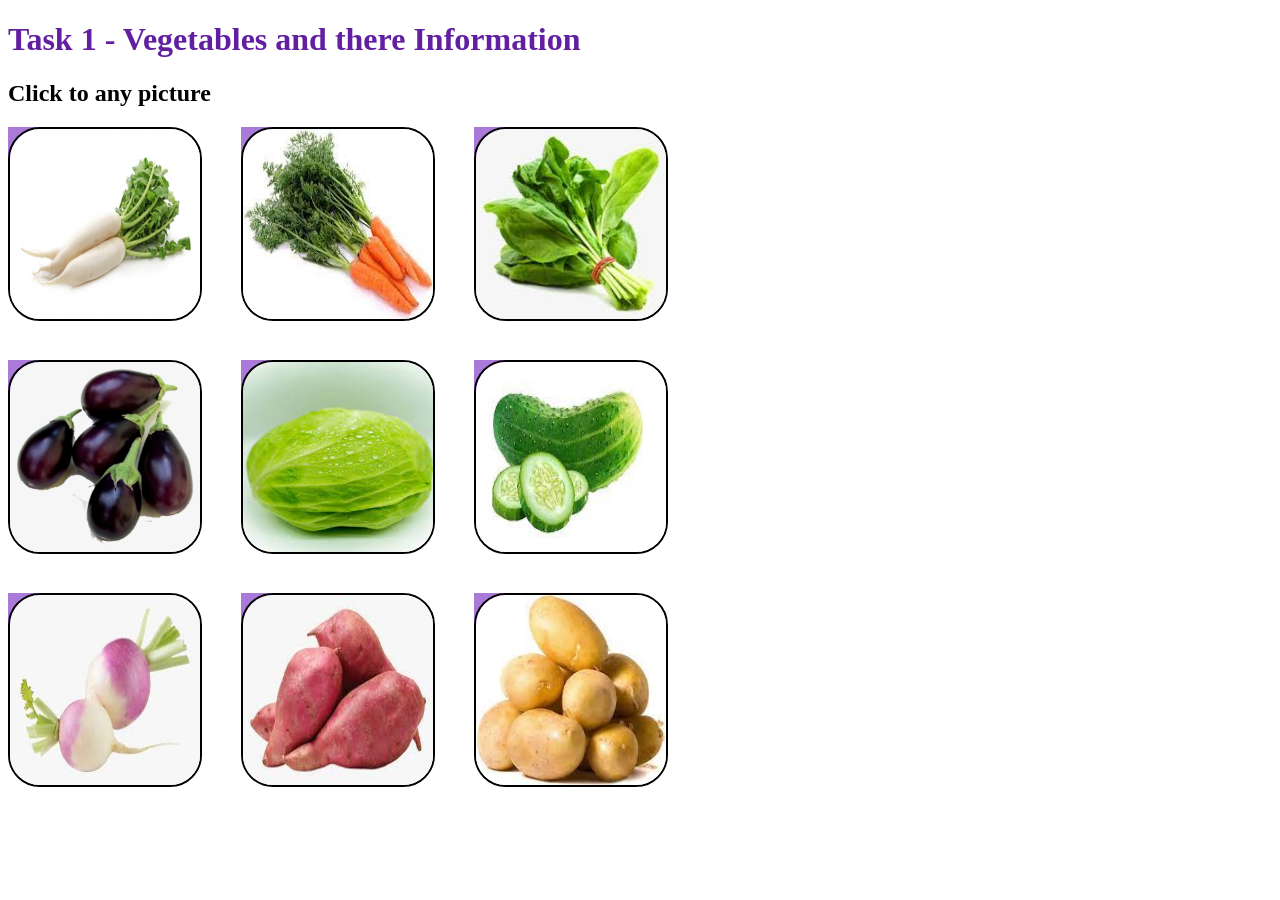
<file: index.html>
<!DOCTYPE html>
<html lang="en">

<head>
    <meta charset="UTF-8">
    <meta http-equiv="X-UA-Compatible" content="IE=edge">
    <meta name="viewport" content="width=device-width, initial-scale=1.0">
    <title>Document</title>
    <link rel="stylesheet" href="style.css">
</head>

<body>
    <!-- you have to create a website for displaying displaying 6-9 products which will be having 3 products in each row each
    product div should have image and its name . on clicking anyone 2-3 lines para should appear giving details of the
    product -->

<div class="intro">
<strong> <h1>Task 1 - Vegetables and there Information</h1> </strong>
<strong>
    <h2> Click to any picture </h2>

</strong>



</div>

    <div class="container">

        <div class="item ">
            <a href="vegies/radish.html">
                <img class="item1" src="image/radish.jpg" alt="">
            </a>
        </div>
        <div class="item ">
            <a href="vegies/carrot.html">
                <img class="item1" src="image/carrot.jpg" alt="">
            </a>
        </div>
        <div class="item ">
            <a href="vegies/spinach.html">
                <img class="item1" src="image/spinach.jpg" alt="">
            </a>
        </div>
        <div class="item ">
            <a href="vegies/bringal.html">
                <img class="item1" src="image/brinjal.png" alt="">
            </a>
        </div>
        <div class="item ">
            <a href="vegies/cabage.html">
                <img class="item1" src="image/cabbage.jpg" alt="">
            </a>
        </div>
        <div class="item ">
            <a href="vegies/cucumber.html">
                <img class="item1" src="image/cucumber.jpg" alt="">
            </a>
        </div>
        <div class="item ">
            <a href="vegies/turnip.html">
                <img class="item1" src="image/turnip.jpg" alt="">
            </a>
        </div>
        <div class="item ">
            <a href="vegies/sweet-potato.html">
                <img class="item1" src="image/sweet potato.jpg" alt="">
            </a>
        </div>
        <div class="item ">
            <a href="vegies/potato.html">
                <img class="item1" src="image/potato.jpg" alt="">
            </a>
        </div>


    </div>

</body>

</html>
</file>
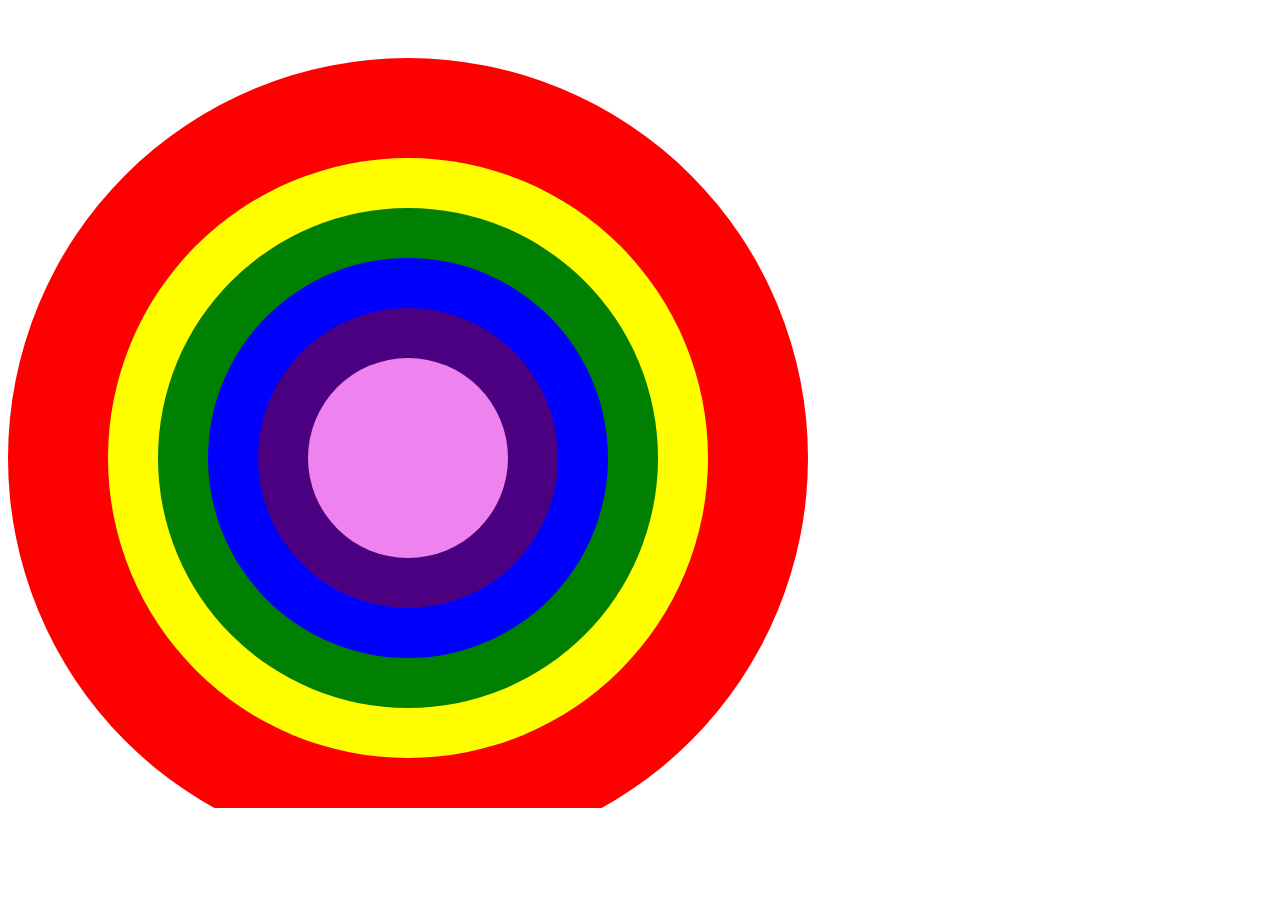
<file: task1.html>
<!DOCTYPE html>
<html>

<body>
    <!-- Here the background color is aqua -->
    <!-- To make the circle 1/2 in order to 
        create the rainbow structure we need 
        to give a height that makes the 
        circle 1/2 -->
    <svg width="800" height="800" style="background-color: white;">

        <!-- In order to create the rainbow 
        we have to use the circle element -->
        <!-- Here we will use circle attribute 
        to properly align the half circle 
        with a radius at correct position -->
        <!-- Here to make the color red we have 
        to use the attribute fill-->
        <!-- stroke-width defines the thickness-->
        <circle cx="400" cy="450" r="400" stroke="none" stroke-width="2" fill="red" />

        <!-- r defines the radius of the circle  -->
        <circle cx="400" cy="450" r="300" stroke="none" stroke-width="2" fill="yellow" />
        <circle cx="400" cy="450" r="250" stroke="none" stroke-width="2" fill="green" />
        <circle cx="400" cy="450" r="200" stroke="none" stroke-width="2" fill="blue" />
        <circle cx="400" cy="450" r="150" stroke="none" stroke-width="2" fill="indigo" />
        <circle cx="400" cy="450" r="100" stroke="none" stroke-width="2" fill="violet" />
    </svg>
</body>

</html>
</file>
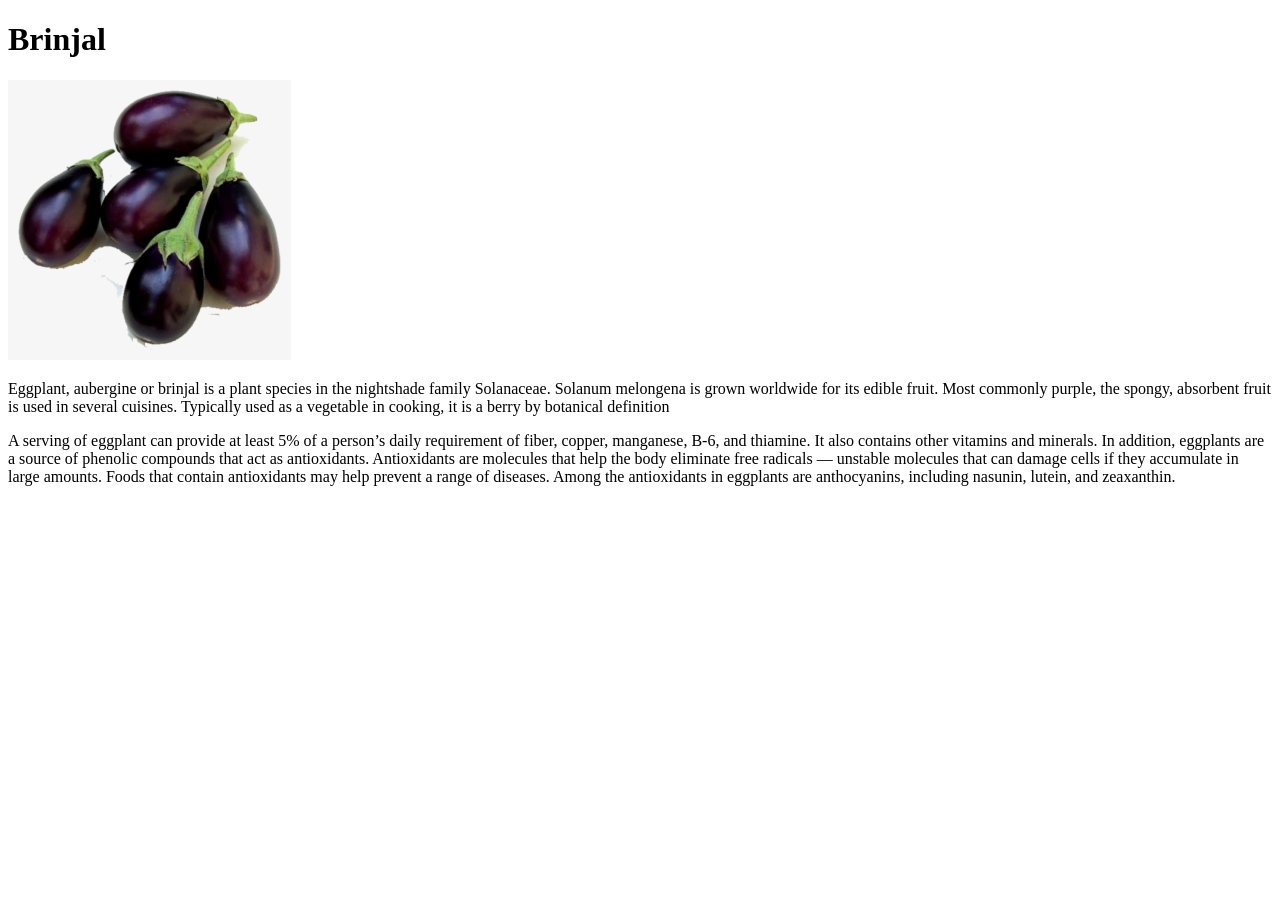
<file: vegies/bringal.html>
<!DOCTYPE html>
<html lang="en">

<head>
    <meta charset="UTF-8">
    <meta http-equiv="X-UA-Compatible" content="IE=edge">
    <meta name="viewport" content="width=device-width, initial-scale=1.0">
    <title>Document</title>
</head>

<body>



    <h1>
        Brinjal
    </h1>

    <img src="/image/brinjal.png " alt="">

    <div class="para">

        <p>
            Eggplant, aubergine or brinjal is a plant species in the nightshade family Solanaceae. Solanum melongena is
            grown worldwide for its edible fruit. Most commonly purple, the spongy, absorbent fruit is used in several
            cuisines. Typically used as a vegetable in cooking, it is a berry by botanical definition

        </p>

        <p>
            A serving of eggplant can provide at least 5% of a person’s daily requirement of fiber, copper, manganese,
            B-6, and thiamine. It also contains other vitamins and minerals.

            In addition, eggplants are a source of phenolic compounds that act as antioxidants.

            Antioxidants are molecules that help the body eliminate free radicals — unstable molecules that can damage
            cells if they accumulate in large amounts. Foods that contain antioxidants may help prevent a range of
            diseases.

            Among the antioxidants in eggplants are anthocyanins, including nasunin, lutein, and zeaxanthin.

            
        </p>

    </div>


</body>

</html>
</file>
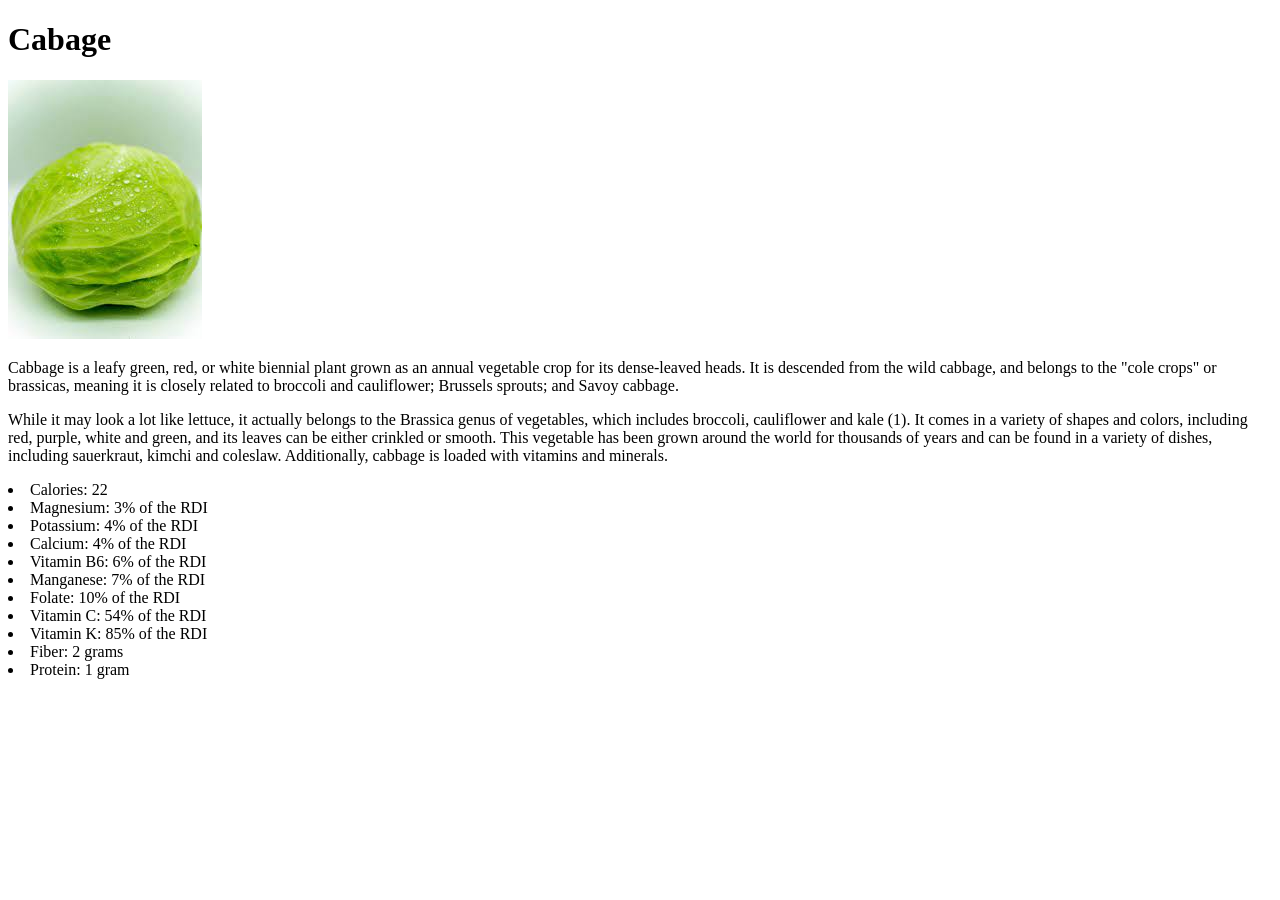
<file: vegies/cabage.html>
<!DOCTYPE html>
<html lang="en">

<head>
    <meta charset="UTF-8">
    <meta http-equiv="X-UA-Compatible" content="IE=edge">
    <meta name="viewport" content="width=device-width, initial-scale=1.0">
    <title>Document</title>
</head>

<body>


    <h1>
        Cabage
    </h1>

    <img src="/image/cabbage.jpg " alt="">


    <div class="para">

        <p>
            Cabbage is a leafy green, red, or white biennial plant grown as an annual vegetable crop for its
            dense-leaved heads. It is descended from the wild cabbage, and belongs to the "cole crops" or brassicas,
            meaning it is closely related to broccoli and cauliflower; Brussels sprouts; and Savoy cabbage.
        </p>

        <p>


        </p>

    </div>
    While it may look a lot like lettuce, it actually belongs to the Brassica genus of vegetables, which includes
    broccoli, cauliflower and kale (1).

    It comes in a variety of shapes and colors, including red, purple, white and green, and its leaves can be either
    crinkled or smooth.

    This vegetable has been grown around the world for thousands of years and can be found in a variety of dishes,
    including sauerkraut, kimchi and coleslaw.

    Additionally, cabbage is loaded with vitamins and minerals.



    <p>

        <li>
            Calories: 22
        </li>
        <li>
            Magnesium: 3% of the RDI

        </li>
        <li>
            Potassium: 4% of the RDI

        </li>
        <li>
            Calcium: 4% of the RDI

        </li>
        <li>
            Vitamin B6: 6% of the RDI

        </li>
        <li>
            Manganese: 7% of the RDI

        </li>
        <li>
            Folate: 10% of the RDI

        </li>
        <li>
            Vitamin C: 54% of the RDI

        </li>
        <li>
            Vitamin K: 85% of the RDI

        </li>
        <li>
            Fiber: 2 grams

        </li>

        <li>
            Protein: 1 gram

        </li>

    </p>
</body>

</html>
</file>
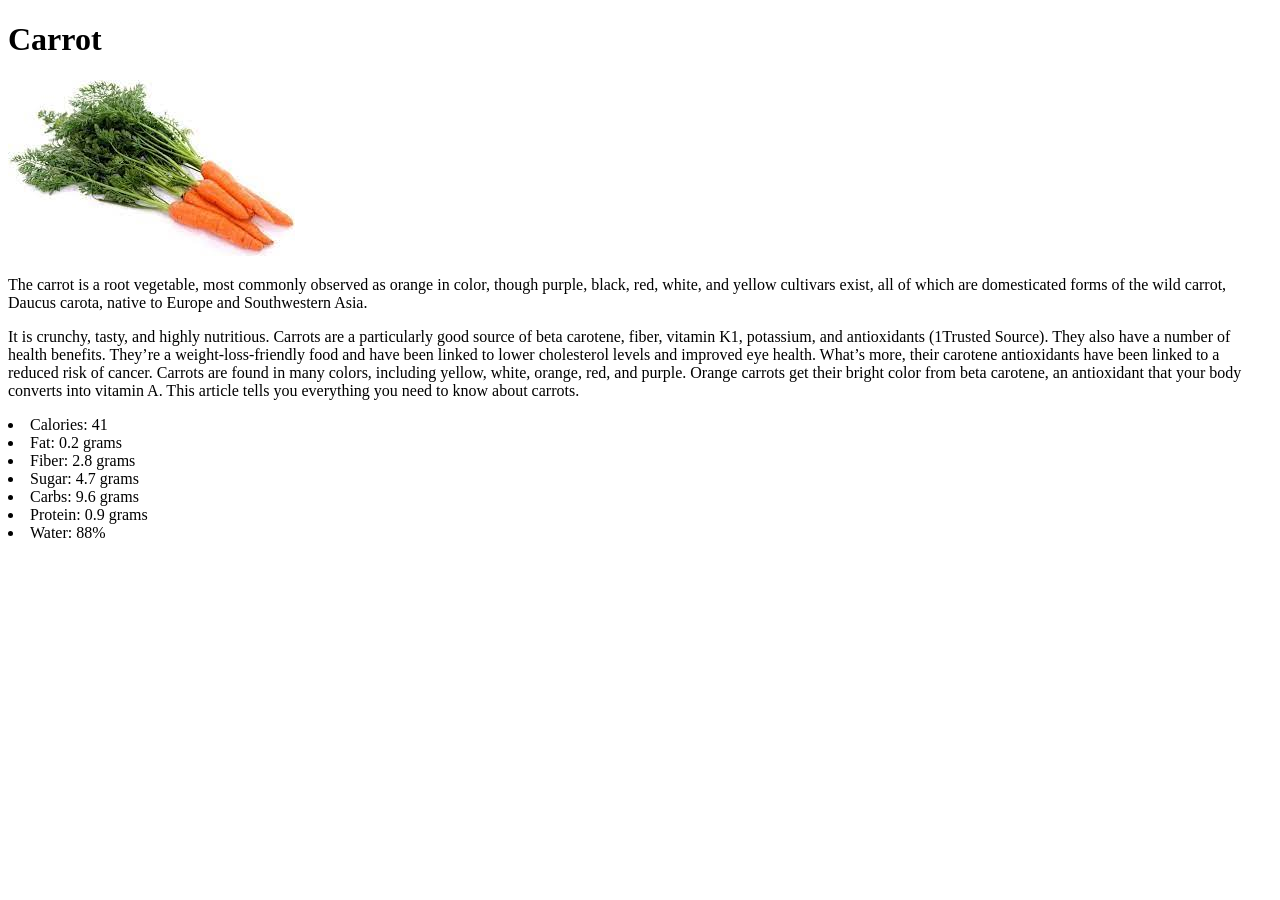
<file: vegies/carrot.html>
<!DOCTYPE html>
<html lang="en">

<head>
    <meta charset="UTF-8">
    <meta http-equiv="X-UA-Compatible" content="IE=edge">
    <meta name="viewport" content="width=device-width, initial-scale=1.0">
    <title>Document</title>
</head>

<body>



    <h1>
        Carrot
    </h1>

    <img src="/image/carrot.jpg " alt="">

    <div class="para">


        <p>

            The carrot is a root vegetable, most commonly observed as orange in color, though purple, black, red, white,
            and yellow cultivars exist, all of which are domesticated forms of the wild carrot, Daucus carota, native to
            Europe and Southwestern Asia.
        </p>


        <p>

            It is crunchy, tasty, and highly nutritious. Carrots are a particularly good source of beta carotene, fiber,
            vitamin K1, potassium, and antioxidants (1Trusted Source).

            They also have a number of health benefits. They’re a weight-loss-friendly food and have been linked to
            lower cholesterol levels and improved eye health.

            What’s more, their carotene antioxidants have been linked to a reduced risk of cancer.

            Carrots are found in many colors, including yellow, white, orange, red, and purple.

            Orange carrots get their bright color from beta carotene, an antioxidant that your body converts into
            vitamin A.

            This article tells you everything you need to know about carrots.


        </p>


        <p>

<li>
    Calories: 41
</li>
<li>
    Fat: 0.2 grams
    
</li>
<li>
    Fiber: 2.8 grams
    
</li>
<li>
    Sugar: 4.7 grams
    
</li>
<li>
    Carbs: 9.6 grams
    
</li>
<li>
    Protein: 0.9 grams
    
</li>
<li>
    Water: 88%

</li>

</p>
    </div>


</body>

</html>
</file>
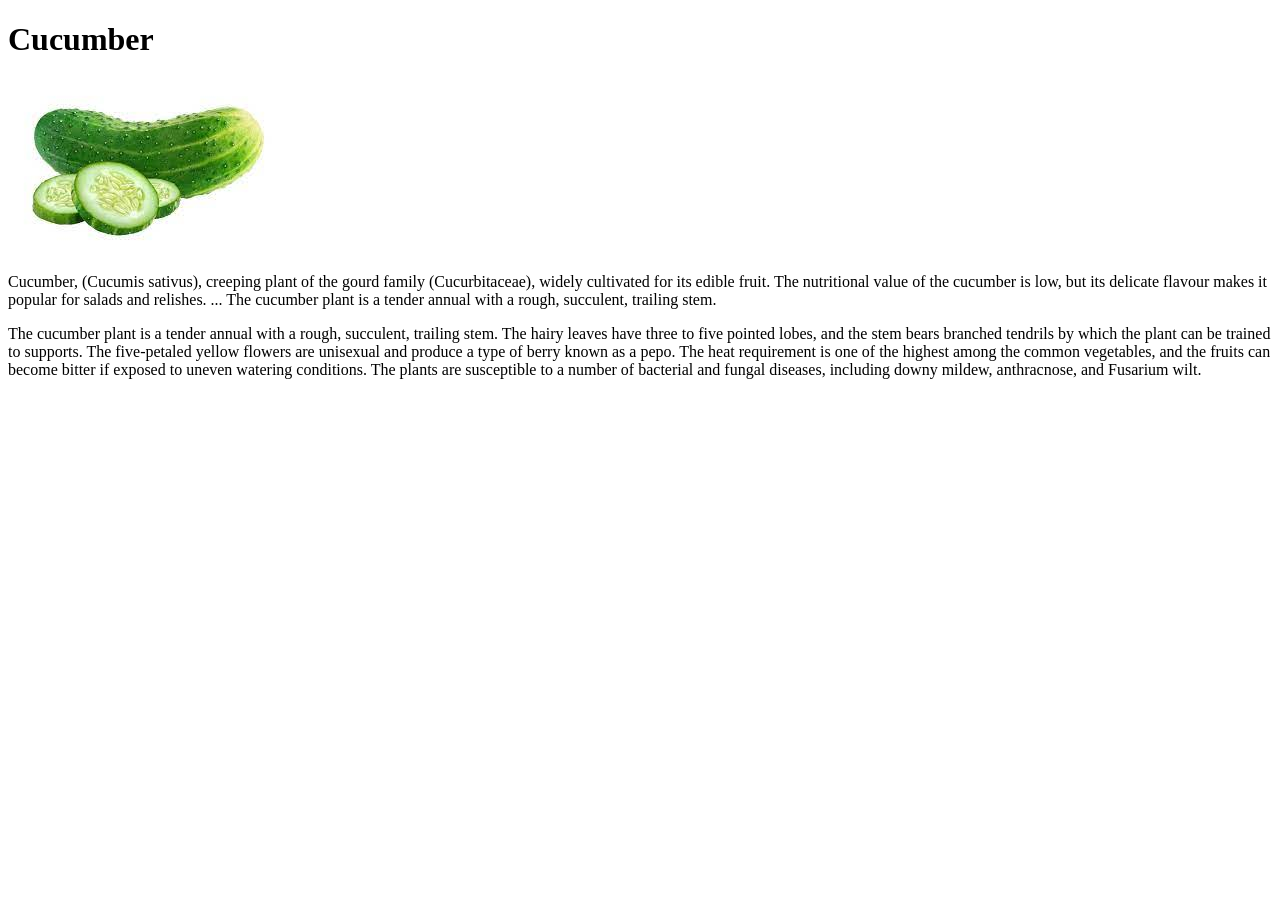
<file: vegies/cucumber.html>
<!DOCTYPE html>
<html lang="en">

<head>
    <meta charset="UTF-8">
    <meta http-equiv="X-UA-Compatible" content="IE=edge">
    <meta name="viewport" content="width=device-width, initial-scale=1.0">
    <title>Document</title>
</head>

<body>

    <h1>
        Cucumber
    </h1>

    <img src="/image/cucumber.jpg " alt="">

    <div class="para">

        <p>
            Cucumber, (Cucumis sativus), creeping plant of the gourd family (Cucurbitaceae), widely cultivated for its
            edible fruit. The nutritional value of the cucumber is low, but its delicate flavour makes it popular for
            salads and relishes. ... The cucumber plant is a tender annual with a rough, succulent, trailing stem.
        </p>

        <p>

            The cucumber plant is a tender annual with a rough, succulent, trailing stem. The hairy leaves have three to
            five pointed lobes, and the stem bears branched tendrils by which the plant can be trained to supports. The
            five-petaled yellow flowers are unisexual and produce a type of berry known as a pepo. The heat requirement
            is one of the highest among the common vegetables, and the fruits can become bitter if exposed to uneven
            watering conditions. The plants are susceptible to a number of bacterial and fungal diseases, including
            downy mildew, anthracnose, and Fusarium wilt.

        </p>


        <p>
            
        </p>

    </div>

</body>

</html>
</file>
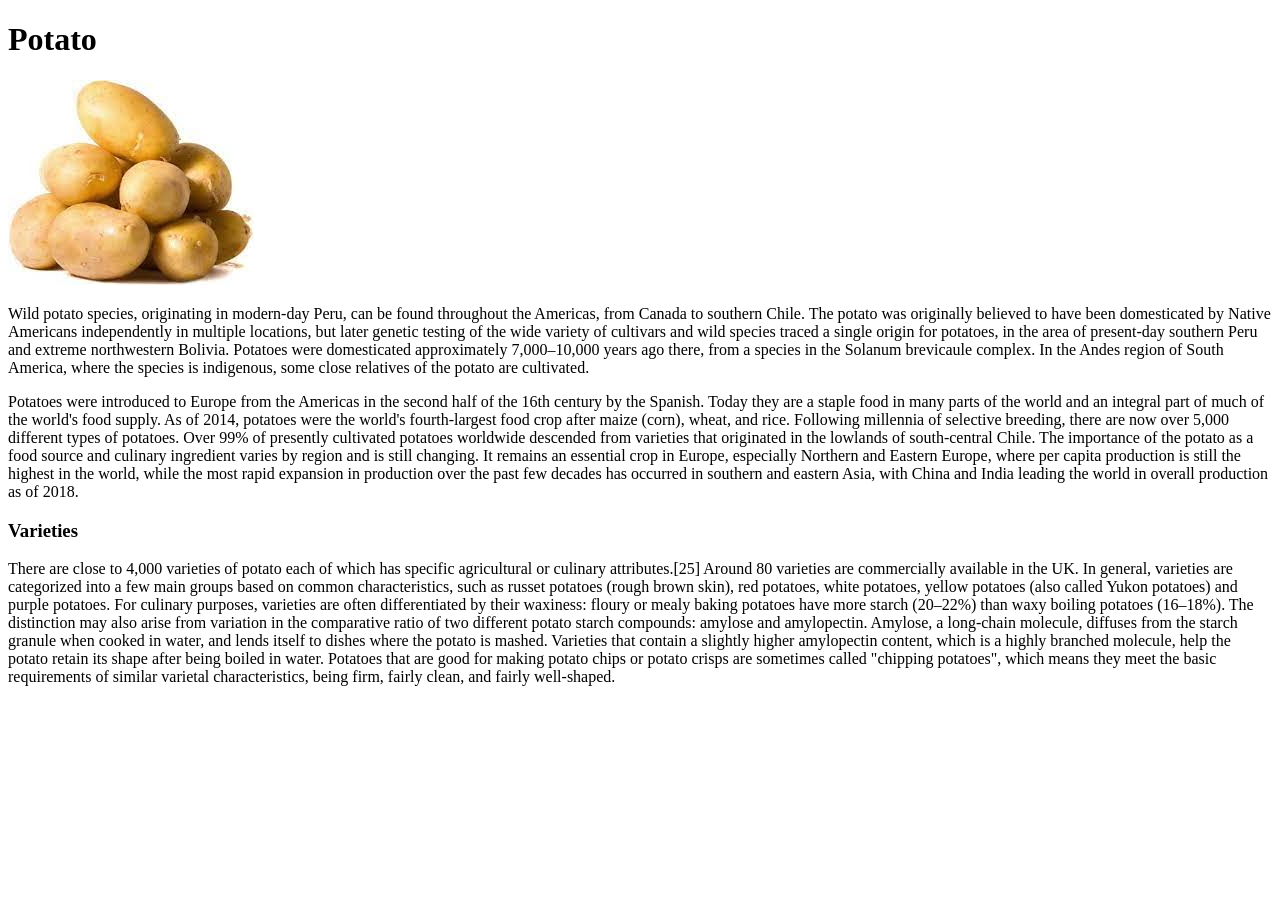
<file: vegies/potato.html>
<!DOCTYPE html>
<html lang="en">

<head>
    <meta charset="UTF-8">
    <meta http-equiv="X-UA-Compatible" content="IE=edge">
    <meta name="viewport" content="width=device-width, initial-scale=1.0">
    <title>Document</title>
</head>

<body>



    <h1>
        Potato
    </h1>

    <img src="/image/potato.jpg " alt="">

    <div class="para">

        <p>
            Wild potato species, originating in modern-day Peru, can be found throughout the Americas, from Canada to
            southern Chile. The potato was originally believed to have been domesticated by Native Americans
            independently in multiple locations, but later genetic testing of the wide variety of cultivars and wild
            species traced a single origin for potatoes, in the area of present-day southern Peru and extreme
            northwestern Bolivia. Potatoes were domesticated approximately 7,000–10,000 years ago there, from a species
            in the Solanum brevicaule complex. In the Andes region of South America, where the species is
            indigenous, some close relatives of the potato are cultivated.
        </p>

        <p>
            Potatoes were introduced to Europe from the Americas in the second half of the 16th century by the Spanish.
            Today they are a staple food in many parts of the world and an integral part of much of the world's food
            supply. As of 2014, potatoes were the world's fourth-largest food crop after maize (corn), wheat, and
            rice. Following millennia of selective breeding, there are now over 5,000 different types of potatoes.
            Over 99% of presently cultivated potatoes worldwide descended from varieties that originated in the lowlands
            of south-central Chile. The importance of the potato as a food source and culinary ingredient varies by
            region and is still changing. It remains an essential crop in Europe, especially Northern and Eastern
            Europe, where per capita production is still the highest in the world, while the most rapid expansion in
            production over the past few decades has occurred in southern and eastern Asia, with China and India leading
            the world in overall production as of 2018.
        </p>

        <p>

            <b>
                <h3>Varieties</h3>
            </b>

        <p>
            There are close to 4,000 varieties of potato each of which has specific agricultural or culinary
            attributes.[25] Around 80 varieties are commercially available in the UK. In general, varieties are
            categorized into a few main groups based on common characteristics, such as russet potatoes (rough brown
            skin), red potatoes, white potatoes, yellow potatoes (also called Yukon potatoes) and purple potatoes. For
            culinary purposes, varieties are often differentiated by their waxiness: floury or mealy baking potatoes
            have more starch (20–22%) than waxy boiling potatoes (16–18%). The distinction may also arise from variation
            in the comparative ratio of two different potato starch compounds: amylose and amylopectin. Amylose, a
            long-chain molecule, diffuses from the starch granule when cooked in water, and lends itself to dishes where
            the potato is mashed. Varieties that contain a slightly higher amylopectin content, which is a highly
            branched molecule, help the potato retain its shape after being boiled in water. Potatoes that are good
            for making potato chips or potato crisps are sometimes called "chipping potatoes", which means they meet the
            basic requirements of similar varietal characteristics, being firm, fairly clean, and fairly
            well-shaped.
        </p>
        </p>

    </div>


</body>

</html>
</file>
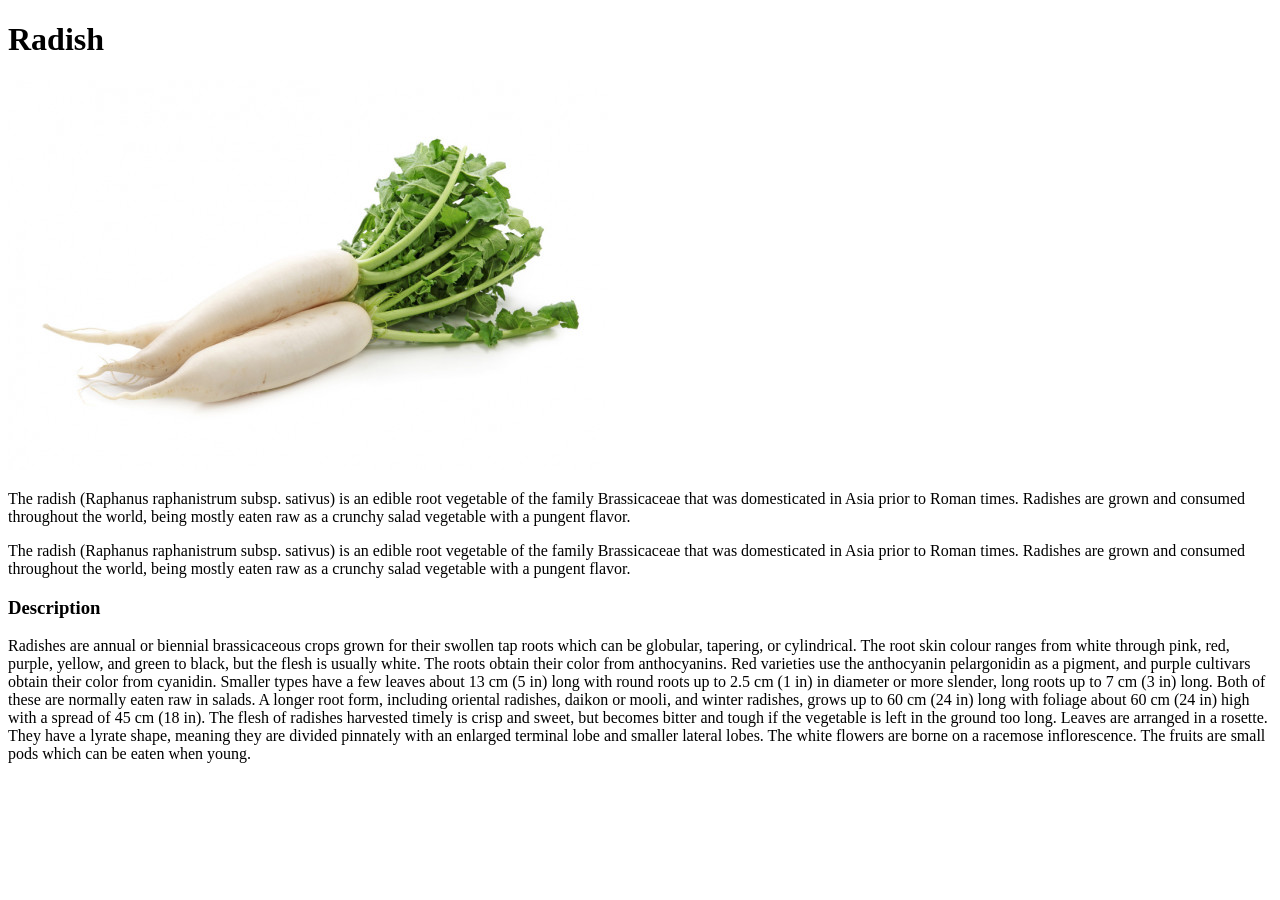
<file: vegies/radish.html>
<!DOCTYPE html>
<html lang="en">

<head>
    <meta charset="UTF-8">
    <meta http-equiv="X-UA-Compatible" content="IE=edge">
    <meta name="viewport" content="width=device-width, initial-scale=1.0">
    <title>Document</title>
</head>

<body>

    <h1>
        Radish
    </h1>

    <img src="/image/radish.jpg " alt="">

    <div class="para">

        <p>

            The radish (Raphanus raphanistrum subsp. sativus) is an edible root vegetable of the family Brassicaceae
            that was domesticated in Asia prior to Roman times. Radishes are grown and consumed throughout the world,
            being mostly eaten raw as a crunchy salad vegetable with a pungent flavor.
        </p>

        <p>


            The radish (Raphanus raphanistrum subsp. sativus) is an edible root vegetable of the family Brassicaceae
            that was domesticated in Asia prior to Roman times. Radishes are grown and consumed throughout the world,
            being mostly eaten raw as a crunchy salad vegetable with a pungent flavor.
        </p>

        <p>

            <b>
                <h3>Description</h3>
            </b>

        <p>
            Radishes are annual or biennial brassicaceous crops grown for their swollen tap roots which can be globular,
            tapering, or cylindrical. The root skin colour ranges from white through pink, red, purple, yellow, and
            green to black, but the flesh is usually white. The roots obtain their color from anthocyanins. Red
            varieties use the anthocyanin pelargonidin as a pigment, and purple cultivars obtain their color from
            cyanidin. Smaller types have a few leaves about 13 cm (5 in) long with round roots up to 2.5 cm (1 in) in
            diameter or more slender, long roots up to 7 cm (3 in) long. Both of these are normally eaten raw in
            salads. A longer root form, including oriental radishes, daikon or mooli, and winter radishes, grows up
            to 60 cm (24 in) long with foliage about 60 cm (24 in) high with a spread of 45 cm (18 in). The flesh of
            radishes harvested timely is crisp and sweet, but becomes bitter and tough if the vegetable is left in the
            ground too long. Leaves are arranged in a rosette. They have a lyrate shape, meaning they are divided
            pinnately with an enlarged terminal lobe and smaller lateral lobes. The white flowers are borne on a
            racemose inflorescence. The fruits are small pods which can be eaten when young.
        </p>

        </p>
    </div>


</body>

</html>
</file>
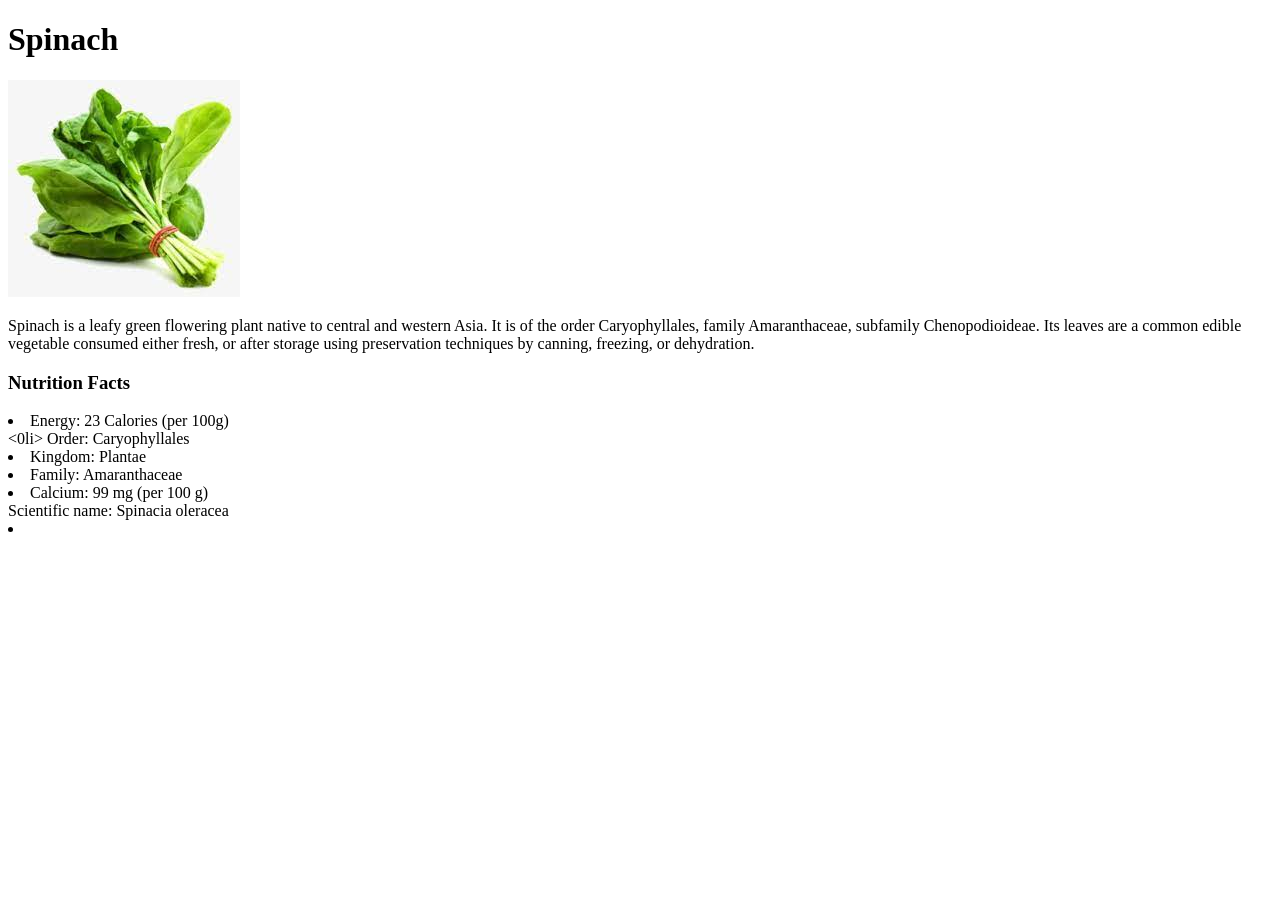
<file: vegies/spinach.html>
<!DOCTYPE html>
<html lang="en">

<head>
    <meta charset="UTF-8">
    <meta http-equiv="X-UA-Compatible" content="IE=edge">
    <meta name="viewport" content="width=device-width, initial-scale=1.0">
    <title>Document</title>
</head>

<body>


    <h1>
        Spinach
    </h1>

    <img src="/image/spinach.jpg" alt="">

    <div class="para">

        <p>

            Spinach is a leafy green flowering plant native to central and western Asia. It is of the order
            Caryophyllales, family Amaranthaceae, subfamily Chenopodioideae. Its leaves are a common edible vegetable
            consumed either fresh, or after storage using preservation techniques by canning, freezing, or dehydration.
        </p>

<p>

    <b><h3>Nutrition Facts</h3></b>


<li>
    Energy: 23 Calories (per 100g)
</li>
<0li>
    Order: Caryophyllales
    
</li>
<li>
    Kingdom: Plantae
    
</li>
<li>
    Family: Amaranthaceae
    
</li>
<li>
    Calcium: 99 mg (per 100 g)
    
</li>
Scientific name: Spinacia oleracea
<li>

</li>

</p>

    </div>


</body>

</html>
</file>
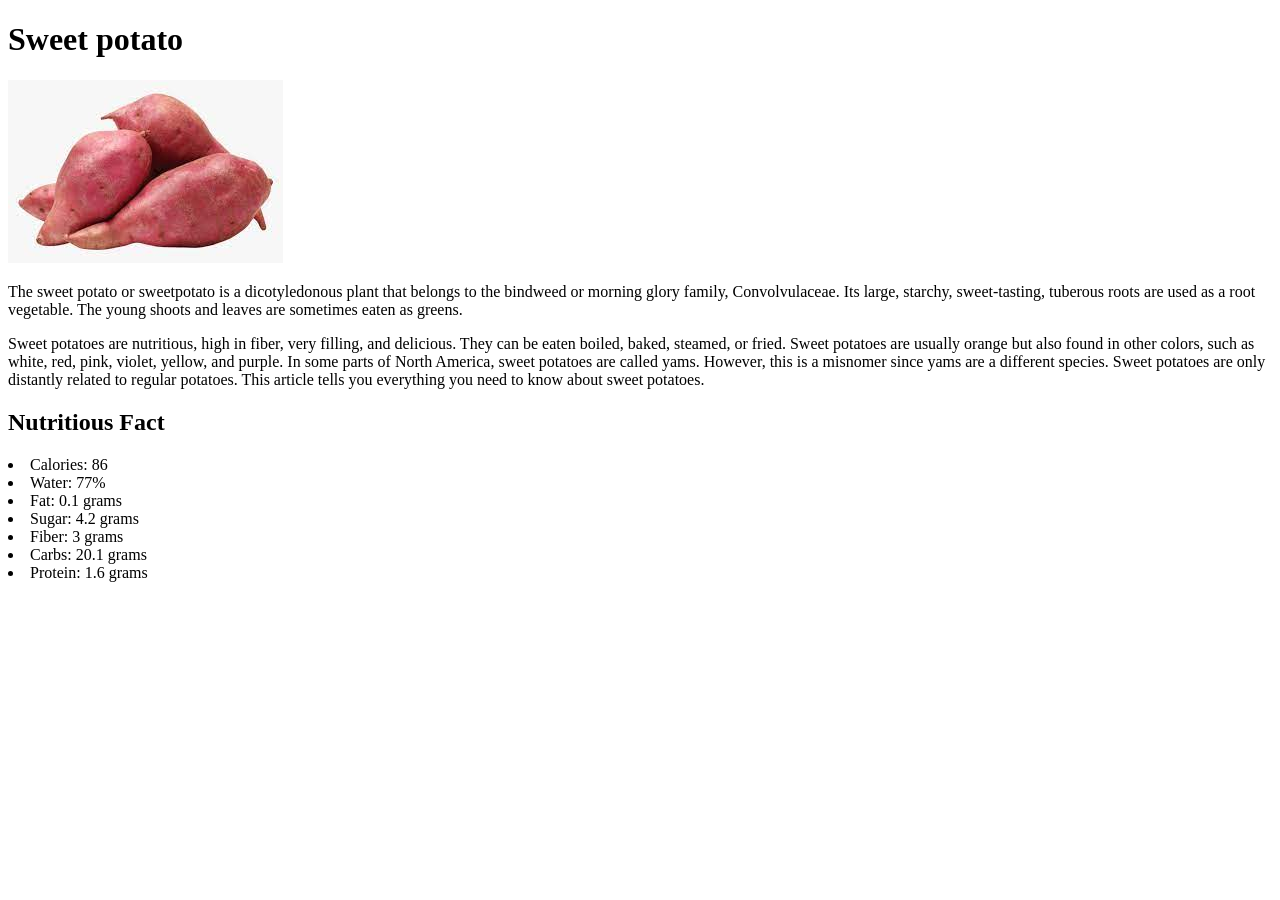
<file: vegies/sweet-potato.html>
<!DOCTYPE html>
<html lang="en">

<head>
    <meta charset="UTF-8">
    <meta http-equiv="X-UA-Compatible" content="IE=edge">
    <meta name="viewport" content="width=device-width, initial-scale=1.0">
    <title>Document</title>
</head>

<body>


    <h1>
        Sweet potato
    </h1>

    <img src="/image/sweet potato.jpg" alt="">

    <div class="para">

        <p>
            The sweet potato or sweetpotato is a dicotyledonous plant that belongs to the bindweed or morning glory
            family, Convolvulaceae. Its large, starchy, sweet-tasting, tuberous roots are used as a root vegetable. The
            young shoots and leaves are sometimes eaten as greens.
        </p>

        <p>
            Sweet potatoes are nutritious, high in fiber, very filling, and delicious. They can be eaten boiled, baked,
            steamed, or fried.

            Sweet potatoes are usually orange but also found in other colors, such as white, red, pink, violet, yellow,
            and purple.

            In some parts of North America, sweet potatoes are called yams. However, this is a misnomer since yams are a
            different species.

            Sweet potatoes are only distantly related to regular potatoes.

            This article tells you everything you need to know about sweet potatoes.
        </p>


        <p>

            <b>
                <h2>Nutritious Fact </h2>
            </b>

            <li>Calories: 86
            <li>
                Water: 77%

            </li>
            <li>

                Fat: 0.1 grams</li>
            </li>
            <li>
                Sugar: 4.2 grams

            </li>
            <li>

                Fiber: 3 grams
            </li>
            <li>

                Carbs: 20.1 grams
            </li>
            <li>

                Protein: 1.6 grams
            </li>

        </p>

    </div>

</body>

</html>
</file>
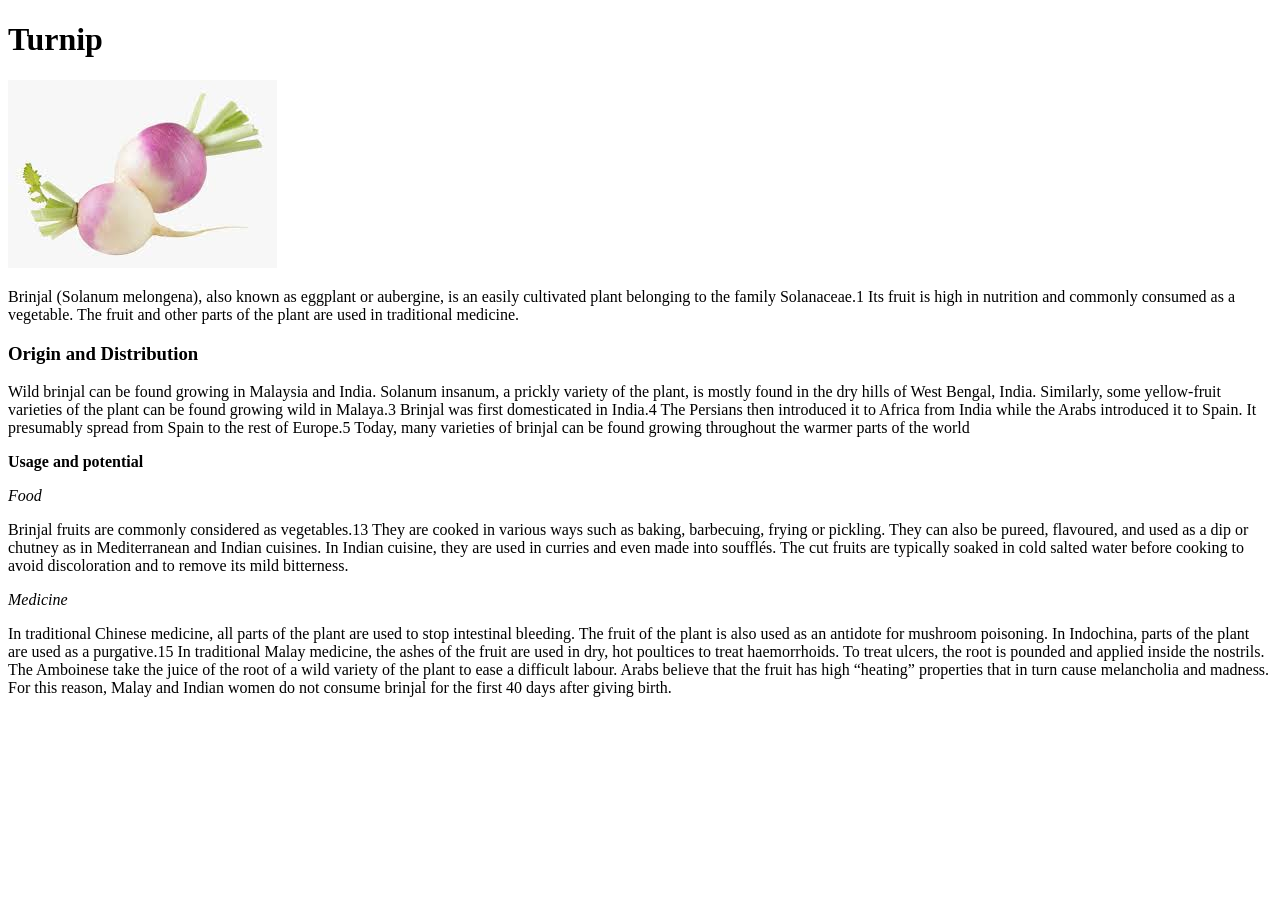
<file: vegies/turnip.html>
<!DOCTYPE html>
<html lang="en">

<head>
    <meta charset="UTF-8">
    <meta http-equiv="X-UA-Compatible" content="IE=edge">
    <meta name="viewport" content="width=device-width, initial-scale=1.0">
    <title>Document</title>
</head>

<body>

    <h1>
        Turnip
    </h1>

    <img src="/image/turnip.jpg" alt="">


    <div class="para">

        <p>Brinjal (Solanum melongena), also known as eggplant or aubergine, is an easily cultivated plant belonging to
            the family Solanaceae.1 Its fruit is high in nutrition and commonly consumed as a vegetable. The fruit and
            other parts of the plant are used in traditional medicine.</p>

        <p>

        <h3>Origin and Distribution </h3>


        <p> Wild brinjal can be found growing in Malaysia and India. Solanum insanum, a prickly variety of the plant, is
            mostly found in the dry hills of West Bengal, India. Similarly, some yellow-fruit varieties of the plant can
            be found growing wild in Malaya.3 Brinjal was first domesticated in India.4 The Persians then introduced it
            to Africa from India while the Arabs introduced it to Spain. It presumably spread from Spain to the rest of
            Europe.5 Today, many varieties of brinjal can be found growing throughout the warmer parts of the world</p>


        </p>


        <p>

            <b>Usage and potential </b>

        <p>
            <i>Food</i>

        <p>

            Brinjal fruits are commonly considered as vegetables.13 They are cooked in various ways such as baking,
            barbecuing, frying or pickling. They can also be pureed, flavoured, and used as a dip or chutney as in
            Mediterranean and Indian cuisines. In Indian cuisine, they are used in curries and even made into soufflés.
            The cut fruits are typically soaked in cold salted water before cooking to avoid discoloration and to remove
            its mild bitterness.
        </p>



        </p>

        <i>Medicine</i>


        <p>

            In traditional Chinese medicine, all parts of the plant are used to stop intestinal bleeding. The fruit of
            the plant is also used as an antidote for mushroom poisoning. In Indochina, parts of the plant are used as a
            purgative.15 In traditional Malay medicine, the ashes of the fruit are used in dry, hot poultices to treat
            haemorrhoids. To treat ulcers, the root is pounded and applied inside the nostrils. The Amboinese take the
            juice of the root of a wild variety of the plant to ease a difficult labour. Arabs believe that the fruit
            has high “heating” properties that in turn cause melancholia and madness. For this reason, Malay and Indian
            women do not consume brinjal for the first 40 days after giving birth.
        </p>
        </p>


    </div>

</body>

</html>
</file>
<file: style.css>
.container{
     
    /* background-color: red; */
    height: 700px;
    width: 900px;
    display: grid;
    grid-template-columns: repeat(3, 1fr);
    grid-template-rows: repeat(3, 1fr);
    grid-template-rows: 133px 133px 133px  ;
    grid-template-columns: 133px 133px 133px  ;
    row-gap: 100px;
    column-gap: 100px;
}

.item{
/* 
background-color: aqua; */
/* height: 200px;
width: 200px; */
background-color: rgb(170, 122, 216);
}

.item1{

    height: 190px;
    width: 190px;


    border: 2px solid black;
    border-radius: 2rem;
    background-color: rgb(108, 108, 206);
}

h1{

color: rgb(98, 31, 161);


}
</file>
